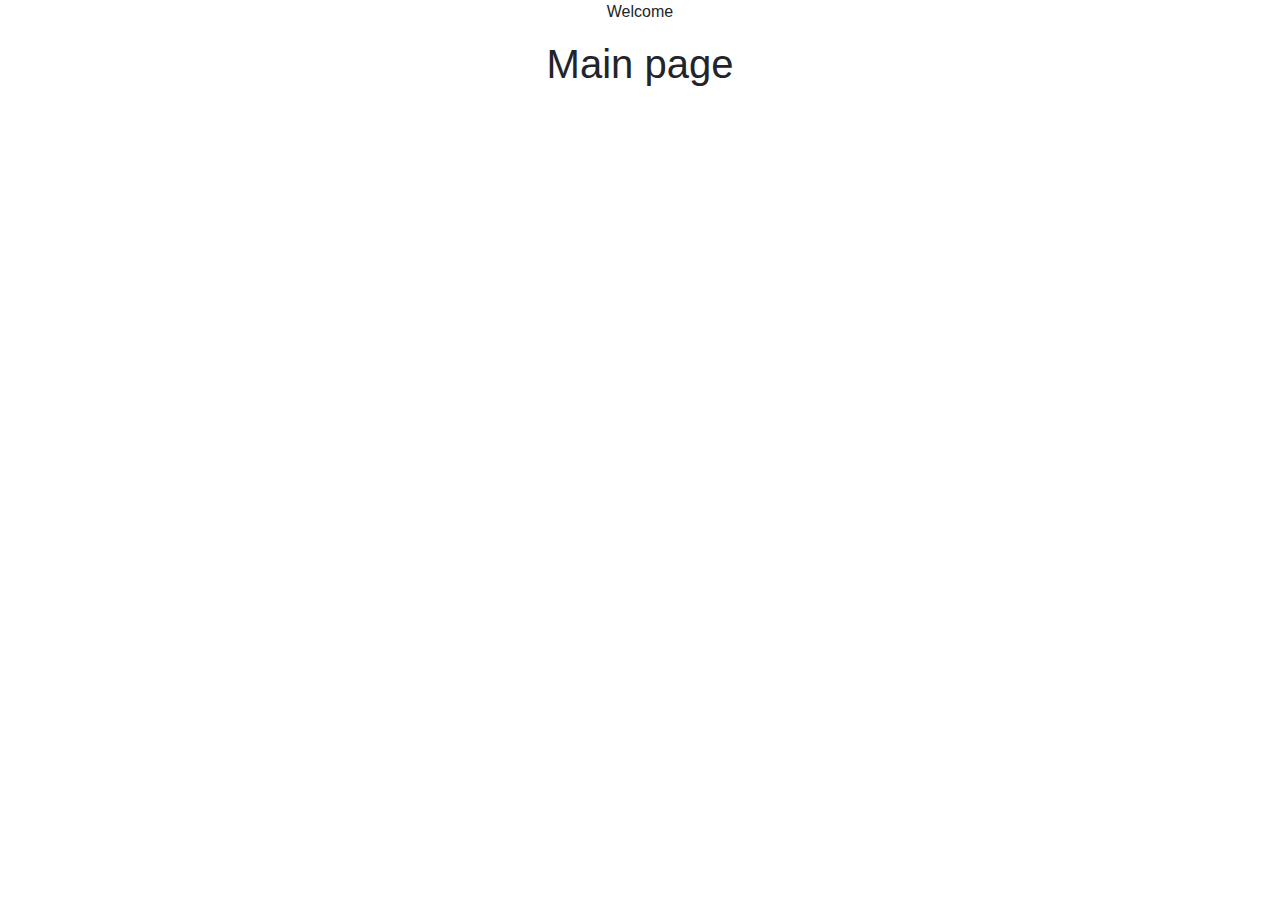
<file: spring-recaptcha-roles-logindemo/src/main/resources/templates/index.html>
<!DOCTYPE HTML>
<html xmlns:th="http://www.thymeleaf.org"
	xmlns:sec="http://www.thymeleaf.org/extras/spring-security">
<head>
    <title>reCAPTCHA demo</title>
    <meta http-equiv="Content-Type" content="text/html; charset=UTF-8" />
    <link rel="stylesheet" href="https://stackpath.bootstrapcdn.com/bootstrap/4.4.1/css/bootstrap.min.css" />
	<link rel="stylesheet" th:href="@{/css/style.css}"/>
    <script src="https://stackpath.bootstrapcdn.com/bootstrap/4.4.1/js/bootstrap.min.js" type="text/javascript"></script>
    <script src="https://ajax.googleapis.com/ajax/libs/jquery/3.5.1/jquery.min.js" type="text/javascript"></script>
</head>
<body>
<div class="container text-center" th:with="currentPage='index'">
	<div th:insert="header"></div>
	<div>
		<p>
			Welcome <b sec:authentication="principal.fullName"></b>
		</p>
	</div>
	<div>
		<h1>Main page</h1>
	</div>
</div>
</body>
</html>
</file>
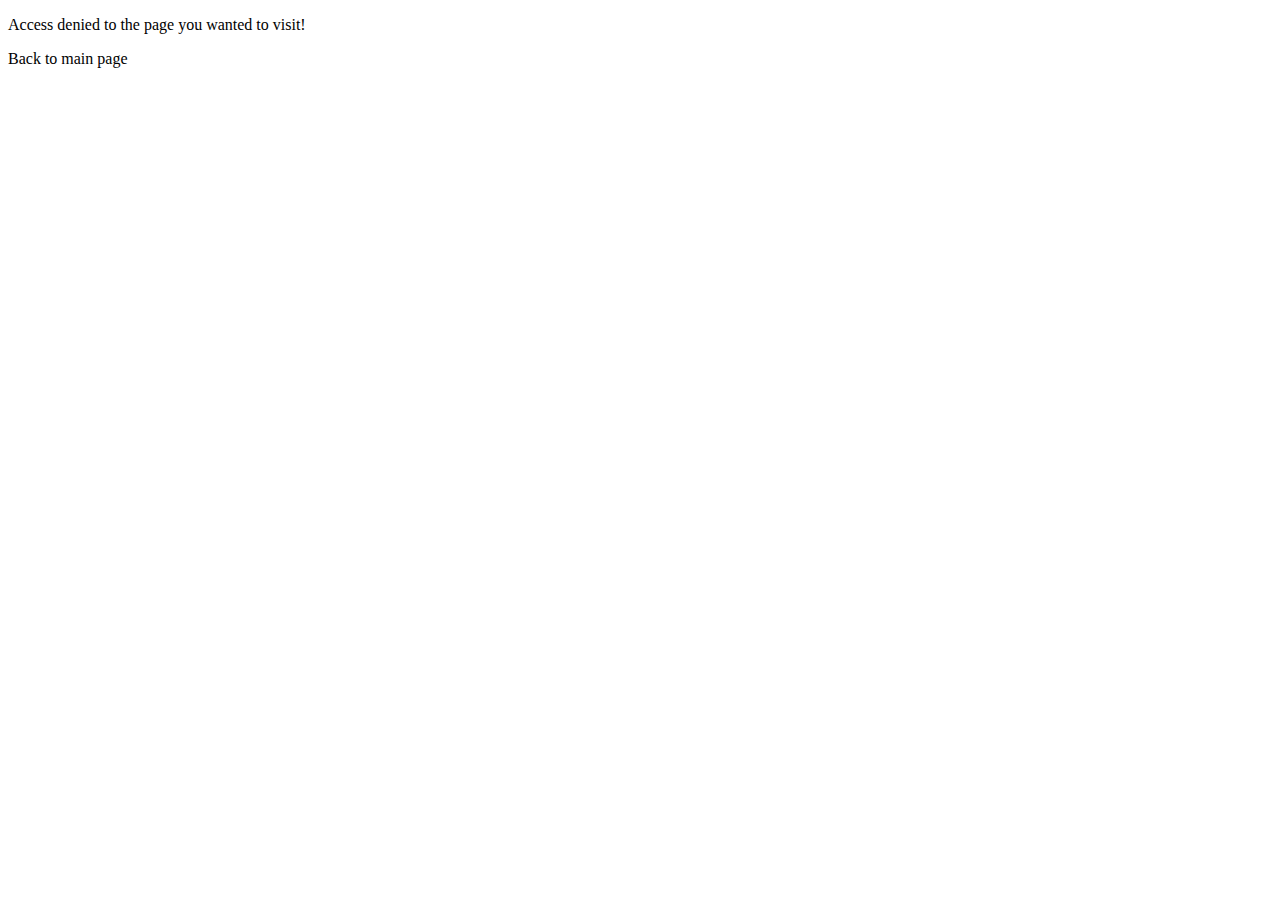
<file: spring-recaptcha-roles-logindemo/src/main/resources/templates/accessdenied.html>
<!DOCTYPE HTML>
<html xmlns:th="http://www.thymeleaf.org">
<head>
    <title>reCAPTCHA demo</title>
    <meta http-equiv="Content-Type" content="text/html; charset=UTF-8" />
</head>
<body>

<p>Access denied to the page you wanted to visit!</p>
<a th:href="@{/}">Back to main page</a>

</body>
</html>
</file>
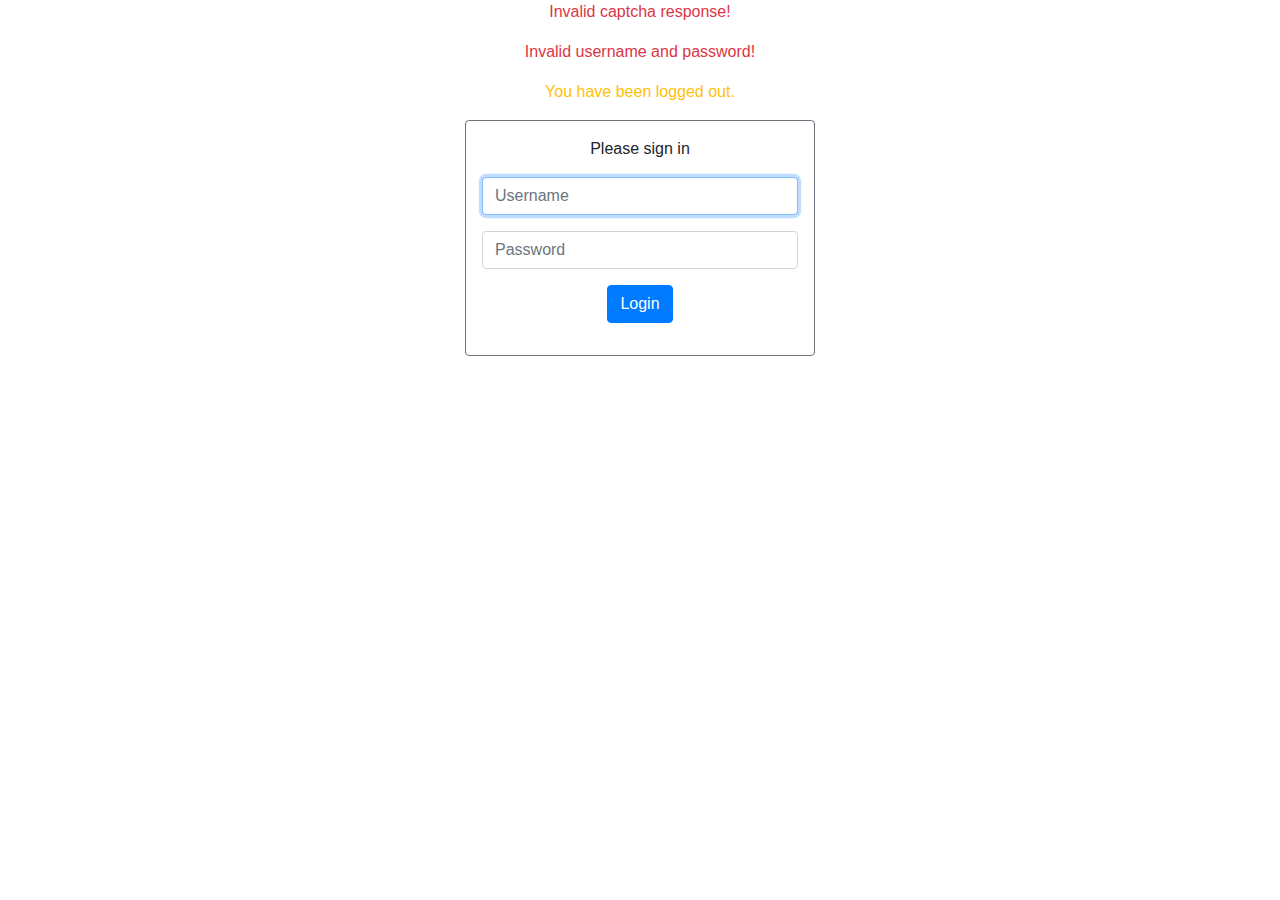
<file: spring-recaptcha-roles-logindemo/src/main/resources/templates/login.html>
<!DOCTYPE html>
<html xmlns:th="http://www.thymeleaf.org"
	xmlns:sec="http://www.thymeleaf.org/extras/spring-security">
<head>
    <meta http-equiv="Content-Type" content="text/html; charset=UTF-8">
    <meta name="viewport" content="width=device-width, initial-scale=1.0, minimum-scale=1.0">
    <title>Login</title>
    <link rel="stylesheet" href="https://stackpath.bootstrapcdn.com/bootstrap/4.4.1/css/bootstrap.min.css"
        integrity="sha384-Vkoo8x4CGsO3+Hhxv8T/Q5PaXtkKtu6ug5TOeNV6gBiFeWPGFN9MuhOf23Q9Ifjh"
        crossorigin="anonymous" />
    <script src="https://ajax.googleapis.com/ajax/libs/jquery/3.5.1/jquery.min.js" type="text/javascript"></script>
    <script src="https://www.google.com/recaptcha/api.js" type="text/javascript"></script>
</head>
<body>

<script type="text/javascript">
	function validatecaptcha() {
		clearErrorMessages();
		if(document.getElementById("recaptcha")) {
			if (grecaptcha.getResponse()) {
				return true;
			}
			$("#captcha-error").html("Please solve Captcha!");
			return false;
		}
		return true;
	}
	
	function clearErrorMessages() {
		clearErrorMsg("captcha-error");
		clearErrorMsg("invalid-captcha-msg");
		clearErrorMsg("invalid-password-msg");
		clearErrorMsg("logout-warning");
	}
	
	function clearErrorMsg(id) {
		if (document.getElementById(id)) {
			$("#" + id).html("");
		}
	}
</script>

<div class="container-fluid text-center">
    <form th:action="@{/login}" method="post" style="max-width: 350px; margin: 0 auto;" id="loginform" >
     
        <div th:if="${param.recaptchaError}">
			<p id="invalid-captcha-msg" class="text-danger">Invalid captcha response!</p>
        </div>
        
        <div th:if="${param.error}">
        	<p id="invalid-password-msg" class="text-danger">Invalid username and password!</p>
        </div>
         
        <div th:if="${param.logout}">
            <p id="logout-warning" class="text-warning">You have been logged out.</p>
        </div>
         
        <div class="border border-secondary p-3 rounded">
            <p>Please sign in</p>
            <p>
                <input id="name" type="text" name="username" class="form-control" placeholder="Username" required autofocus/>
            </p>
            <p>
                <input type="password" name="password" class="form-control" placeholder="Password" required />
            </p>
            <p>
                <input id="button" type="submit" value="Login" class="btn btn-primary" onclick="return validatecaptcha()" />
            </p>
            <!-- Google captcha (I'm not robot checkbox) -->
            <div th:if="${param.showRecaptcha}" id="recaptcha" class="g-recaptcha" data-sitekey="6LfEQRETAAAAAMxkEr7RHrOE0XEUeeGUgcspSf2J"></div>
            <div th:if="${param.showRecaptcha}">
	        	<p id="captcha-error" class="text-danger"></p>
	        </div>
        </div>
        <div>&nbsp;</div>

    </form>
    
</div>
</body>
</html>
</file>
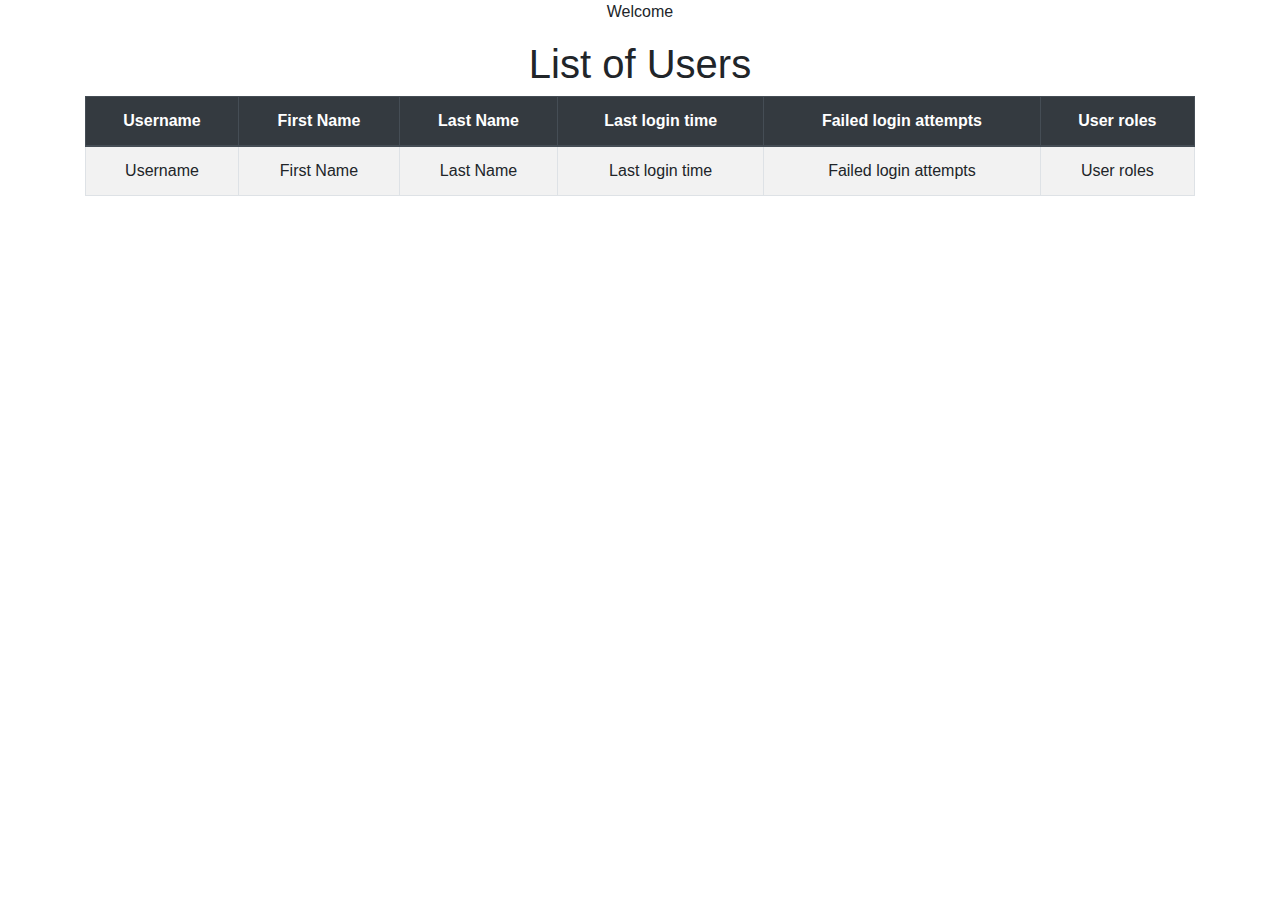
<file: spring-recaptcha-roles-logindemo/src/main/resources/templates/admin/users.html>
<!DOCTYPE html>
<html xmlns:th="http://www.thymeleaf.org"
	xmlns:sec="http://www.thymeleaf.org/extras/spring-security">
<head>
	<meta http-equiv="Content-Type" content="text/html; charset=UTF-8" />
	<title>List Users</title>
	<link rel="stylesheet" href="https://stackpath.bootstrapcdn.com/bootstrap/4.4.1/css/bootstrap.min.css" />
	<link rel="stylesheet" th:href="@{/css/style.css}"/>
    <script src="https://stackpath.bootstrapcdn.com/bootstrap/4.4.1/js/bootstrap.min.js" type="text/javascript"></script>
    <script src="https://ajax.googleapis.com/ajax/libs/jquery/3.5.1/jquery.min.js" type="text/javascript"></script>
</head>
<body>
<div class="container text-center" th:with="currentPage='users'">
	<div th:insert="header"></div>
	<div>
		<p>
			Welcome <b sec:authentication="principal.fullName"></b>
		</p>
	</div>
	<div>
		<h1>List of Users</h1>
	</div>
	
	<div>
		<table class="table table-striped table-bordered">
			<thead class="thead-dark">
				<tr>
					<th>Username</th>
					<th>First Name</th>
					<th>Last Name</th>
					<th>Last login time</th>
					<th>Failed login attempts</th>
					<th>User roles</th>
				</tr>
			</thead>
			<tbody>
				<tr th:each="user: ${listUsers}">
					<td th:text="${user.username}">Username</td>
					<td th:text="${user.firstName}">First Name</td>
					<td th:text="${user.lastName}">Last Name</td>
					<td th:text="${user.lastLoginTime} ? ${{user.lastLoginTime}} : '-'">Last login time</td>
					<td th:text="${user.failedAttempts}">Failed login attempts</td>
					<td th:text="${user.roles}">User roles</td>
				</tr>
			</tbody>
		</table>
	</div>
</div>
</body>
</html>
</file>
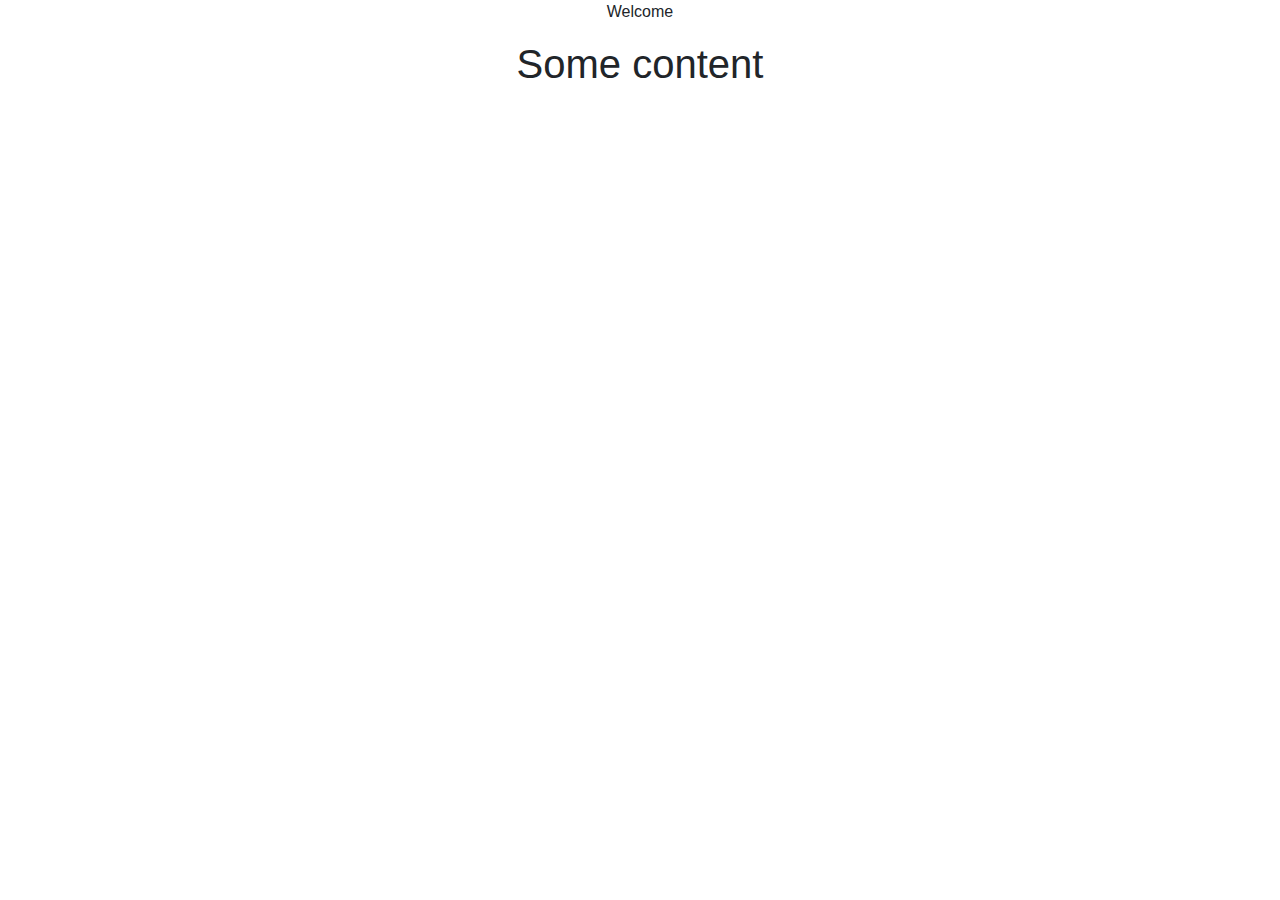
<file: spring-recaptcha-roles-logindemo/src/main/resources/templates/content/content.html>
<!DOCTYPE HTML>
<html xmlns:th="http://www.thymeleaf.org"
	xmlns:sec="http://www.thymeleaf.org/extras/spring-security">
<head>
    <title>reCAPTCHA demo</title>
    <meta http-equiv="Content-Type" content="text/html; charset=UTF-8" />
    <link rel="stylesheet" href="https://stackpath.bootstrapcdn.com/bootstrap/4.4.1/css/bootstrap.min.css" />
	<link rel="stylesheet" th:href="@{/css/style.css}"/>
    <script src="https://stackpath.bootstrapcdn.com/bootstrap/4.4.1/js/bootstrap.min.js" type="text/javascript"></script>
    <script src="https://ajax.googleapis.com/ajax/libs/jquery/3.5.1/jquery.min.js" type="text/javascript"></script>
</head>
<body>
<div class="container text-center" th:with="currentPage='contentPage'">
	<div th:insert="header"></div>
	<div>
		<p>
			Welcome <b sec:authentication="principal.fullName"></b>
		</p>
	</div>
	<div>
		<h1>Some content</h1>
	</div>
</div>
</body>
</html>
</file>
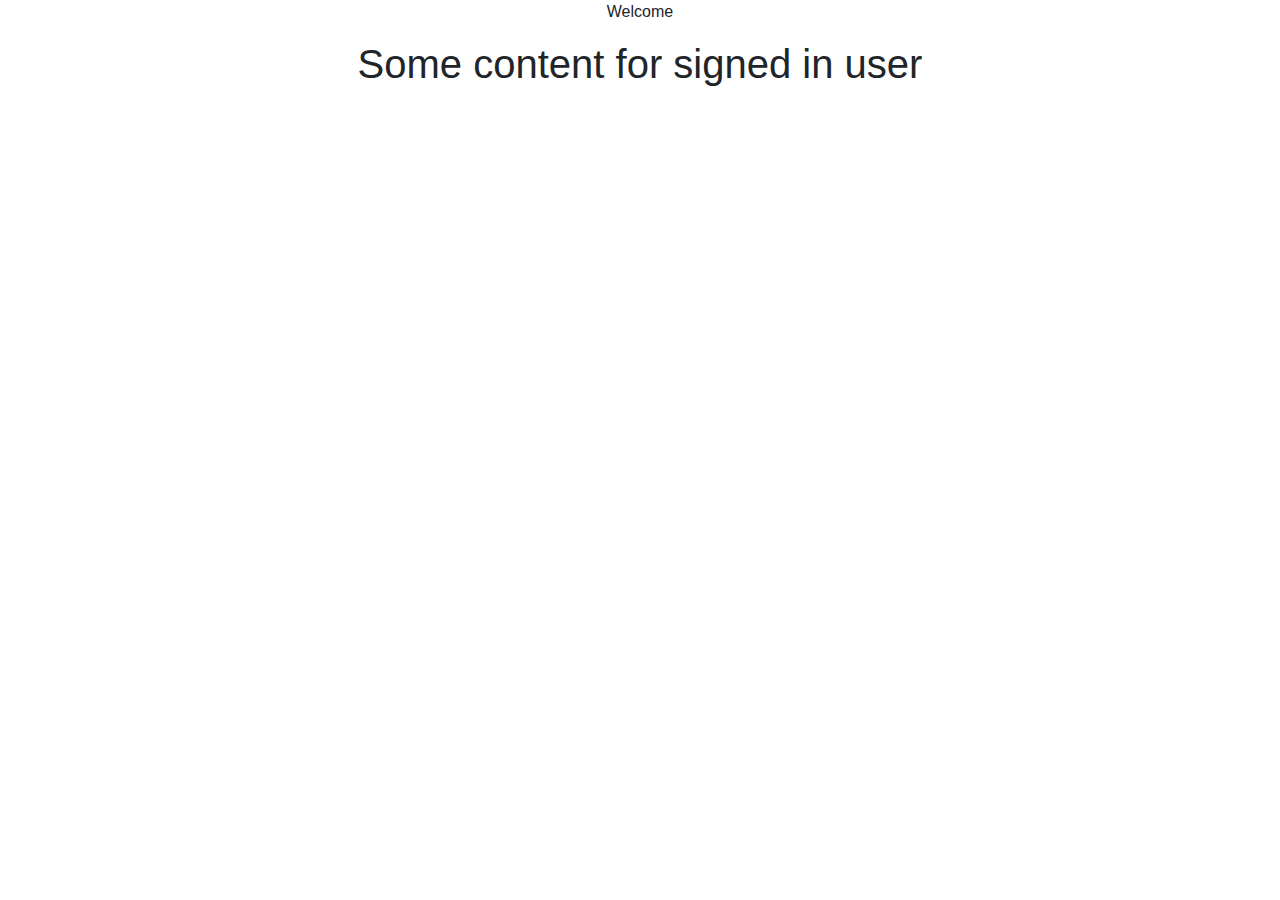
<file: spring-recaptcha-roles-logindemo/src/main/resources/templates/signedin/signedin.html>
<!DOCTYPE HTML>
<html xmlns:th="http://www.thymeleaf.org"
	xmlns:sec="http://www.thymeleaf.org/extras/spring-security">
<head>
    <title>reCAPTCHA demo</title>
    <meta http-equiv="Content-Type" content="text/html; charset=UTF-8" />
    <link rel="stylesheet" href="https://stackpath.bootstrapcdn.com/bootstrap/4.4.1/css/bootstrap.min.css" />
	<link rel="stylesheet" th:href="@{/css/style.css}"/>
    <script src="https://stackpath.bootstrapcdn.com/bootstrap/4.4.1/js/bootstrap.min.js" type="text/javascript"></script>
    <script src="https://ajax.googleapis.com/ajax/libs/jquery/3.5.1/jquery.min.js" type="text/javascript"></script>
</head>
<body>
<div class="container text-center" th:with="currentPage='signedinPage'">
	<div th:insert="header"></div>
	<div>
		<p>
			Welcome <b sec:authentication="principal.fullName"></b>
		</p>
	</div>
	<div>
		<h1>Some content for signed in user</h1>
	</div>
</div>
</body>
</html>
</file>
